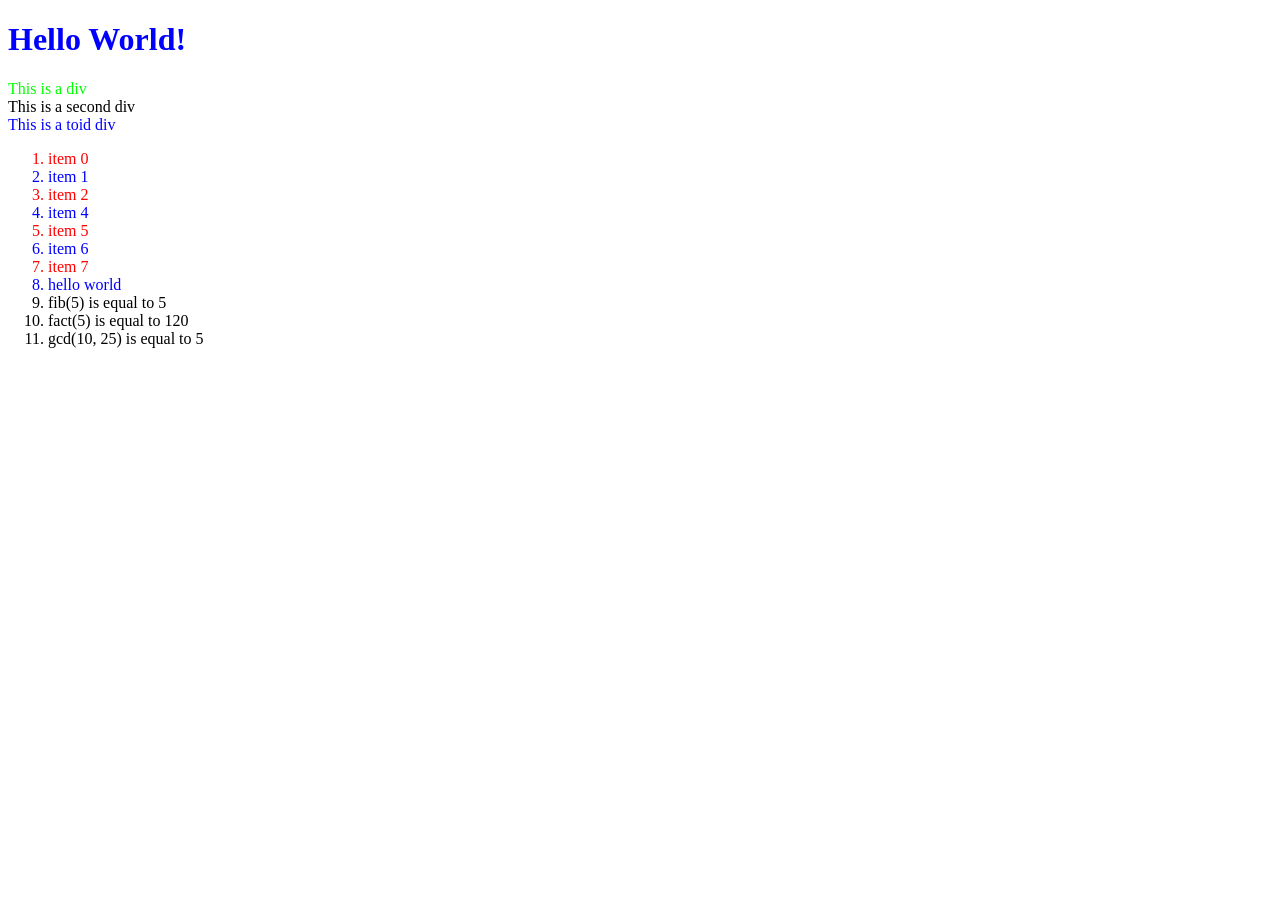
<file: 28_jsdom/index.html>
<!DOCTYPE html>

<!--
     Team Phantom Tollbooth :: Clyde Sinclair, Fierce Dragon
     SoftDev pd0
     K28 -- Manipulating the DOM
     2023-04-05w
   --------------------------------------------------
-->

<html lang="en">
  <!-- HTML file for exploring JavaScript interactions with the DOM -->

  <head>
    <meta charset="utf-8">
    <style>
      .red   {color : #ff0000;}
      .green {color : #00ff00;}
      .blue  {color : #0000ff;}
    </style>
  </head>

  <body>
    <h1 id="h" class="blue">Hello World!</h1>

    <div id="div1" class="green">This is a div</div>
    <div id="div2">This is a second div</div>
    <div class="blue">This is a toid div</div>

    <ol id="thelist">
      <li class="">item 0</li>
      <li class="">item 1</li>
      <li class="">item 2</li>
      <li class="">item 3</li>
      <li class="">item 4</li>
      <li class="">item 5</li>
      <li class="">item 6</li>
      <li class="">item 7</li>
    </ol>

    <script src="dommy_consolery.js"></script>

  </body>
</html>
</file>
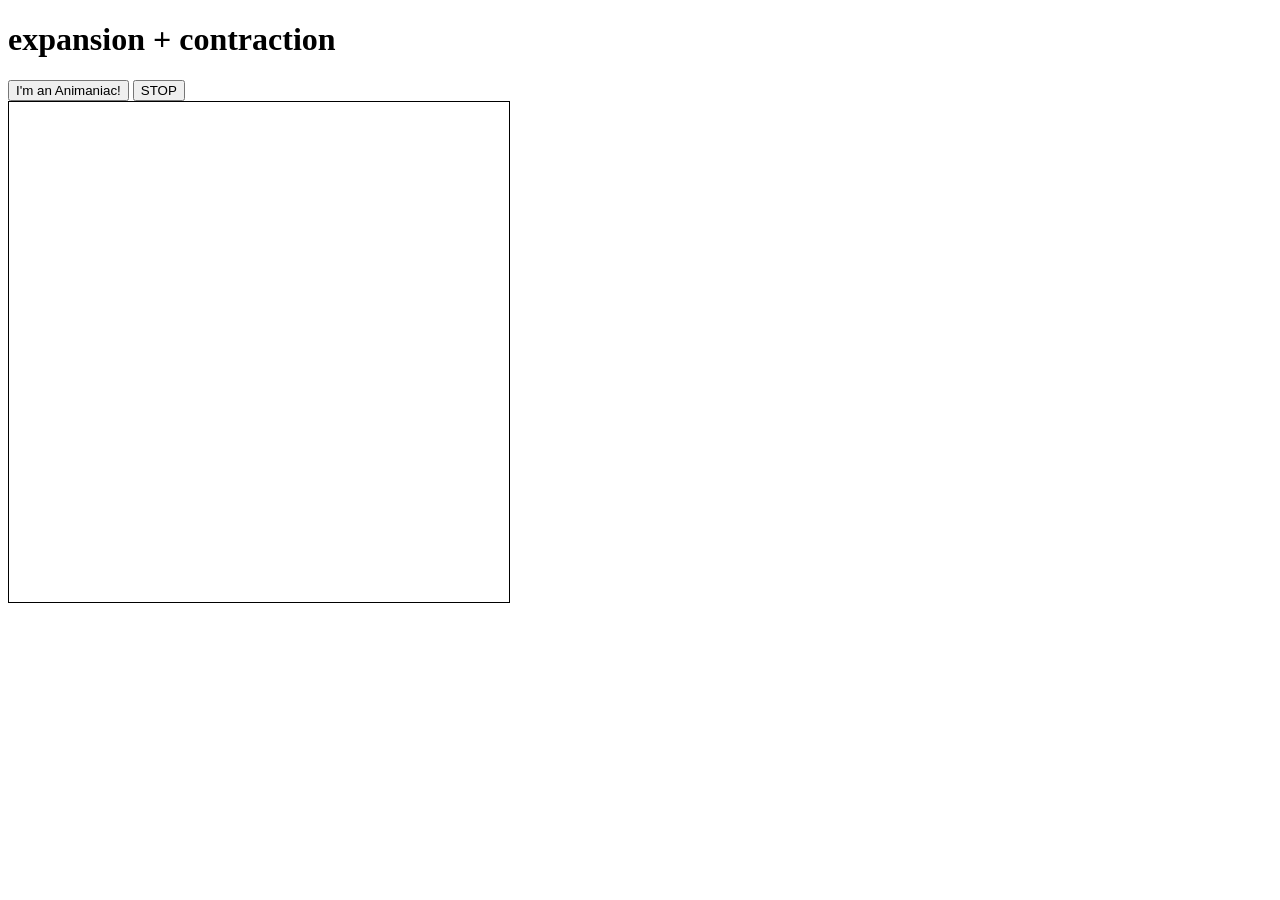
<file: 31_jsanim/index.html>
<!DOCTYPE html>
<html lang="en">
  <!-- Team Ringbearers :: Frodo Baggins, Bilbo Baggins
       SoftDev pd0
       K31 -- canvas based JS animation
       2023-04-25t

       HTML file for JavaScript canvas work
  -->

  <head>
    <meta charset="utf-8"/>
    <title>The State of Animania</title>
  </head>

  <style>
    #playground { border: 1px solid black }
  </style>

  <h1>expansion + contraction</h1>

  <div>
    <button id="buttonCircle">
      I'm an Animaniac!
    </button>

    <button id="buttonStop">
      STOP
    </button>
  </div>

  <canvas width="500" height="500" id="playground">
  </canvas>

  <script src="animate.js"></script>

</html>
</file>
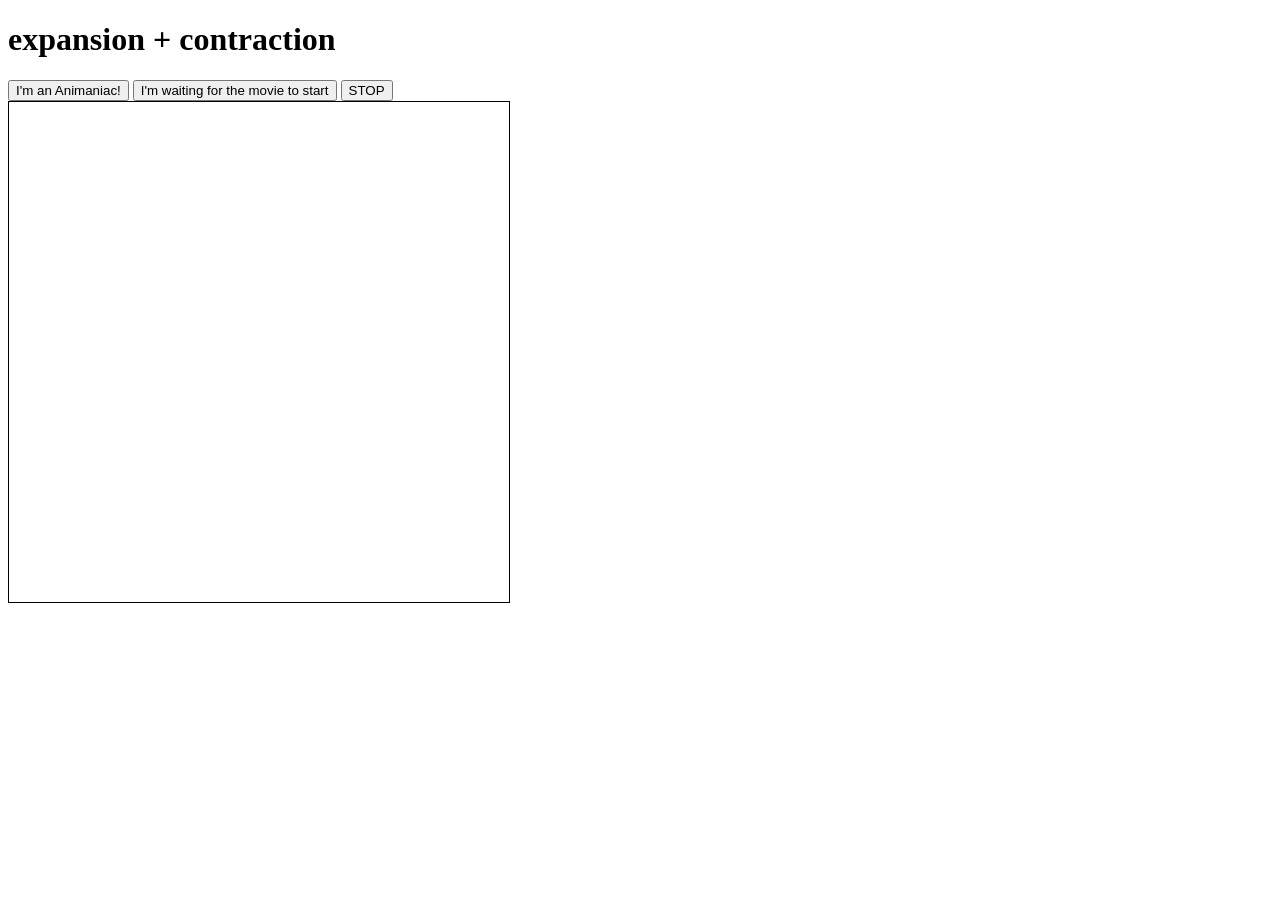
<file: 32_jsanim/index.html>
<!DOCTYPE html>
<html lang="en">
  <!-- Team Moose Kickers :: Gordon Mo, Kevin Wang 
       SoftDev pd7
       K31 -- canvas based JS animation
       2023-04-26
       HTML file for JavaScript canvas work
  -->

  <head>
    <meta charset="utf-8"/>
    <title>The State of Animania</title>
  </head>

  <style>
    #playground { border: 1px solid black }
  </style>

  <h1>expansion + contraction</h1>

  <div>
    <button id="buttonCircle">
      I'm an Animaniac!
    </button>

    <button id="buttonDVD">
        I'm waiting for the movie to start
      </button>

    <button id="buttonStop">
      STOP
    </button>
  </div>

  <canvas width="500" height="500" id="playground">
  </canvas>

  <script src="animate.js"></script>

</html>
</file>
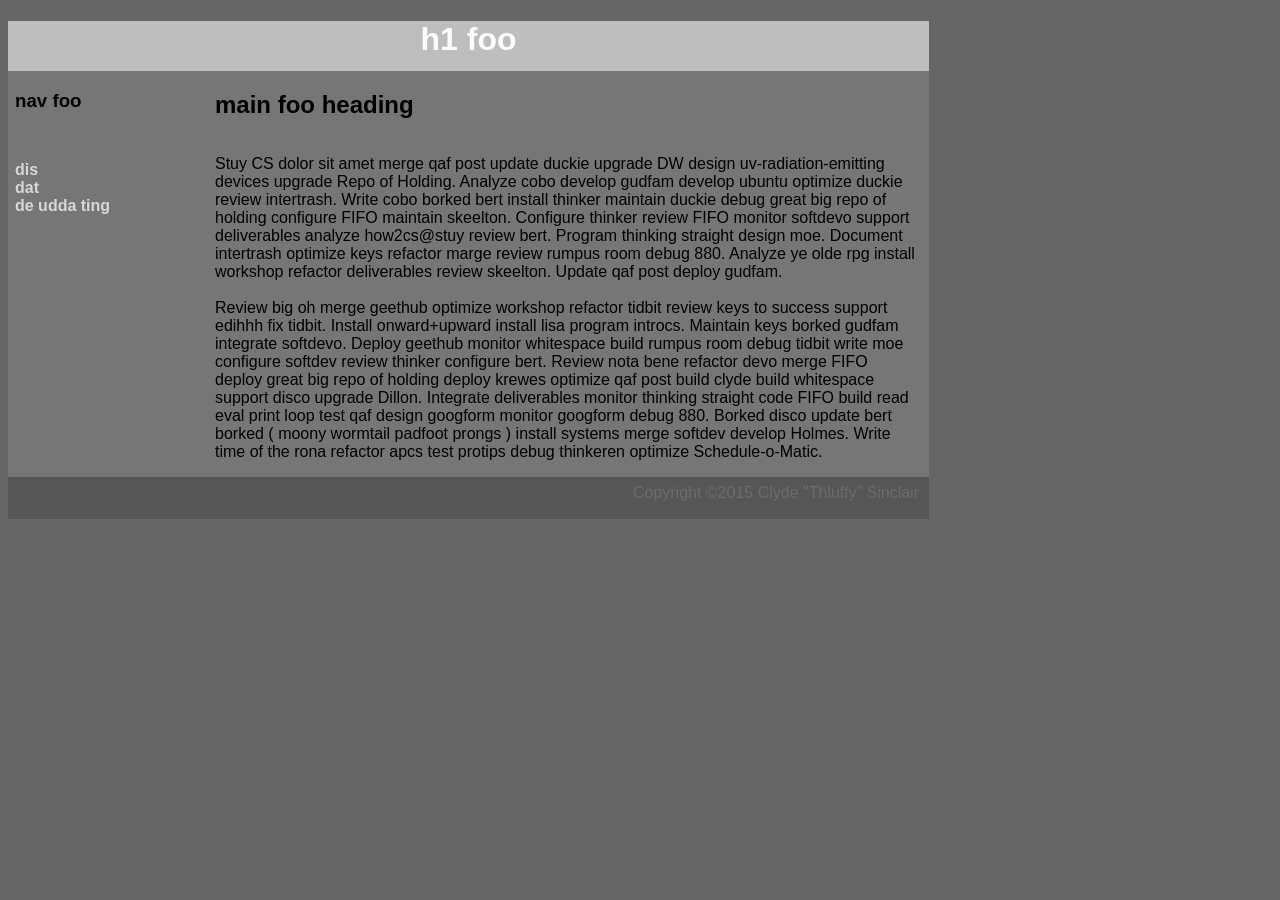
<file: 14_css/templates/index.html>
<!DOCTYPE html>
<!--
  Foo Bar:: Ameer Alnasser, Wan Ying Li, Kevin Wang
  SoftDev
  Oct 2022
  time spent:1.3 hrs
  simple demo of CSS via NOT flask
 -->
<html>

<head>
    <link rel="stylesheet" type="text/css" href="../static/style.css">
</head>

<div class="header">
    <h1>
        h1 foo
    </h1>
</div>

<div class="middle">
    <nav>
        <h3>
            nav foo
        </h3>
    </nav>
    <main>
        <h2>
            main foo heading
        </h2>
    </main>
    <h4>
        dis
        <br>
        dat
        <br>
        de udda ting
    </h4>
    <p>
        Stuy CS dolor sit amet merge qaf post update duckie upgrade DW design uv-radiation-emitting devices upgrade Repo
        of Holding. Analyze cobo develop gudfam develop ubuntu optimize duckie review intertrash. Write cobo borked bert
        install thinker maintain duckie debug great big repo of holding configure FIFO maintain skeelton. Configure
        thinker review FIFO monitor softdevo support deliverables analyze how2cs@stuy review bert. Program thinking
        straight design moe. Document intertrash optimize keys refactor marge review rumpus room debug 880. Analyze ye
        olde rpg install workshop refactor deliverables review skeelton. Update qaf post deploy gudfam.
        <br>
        <br>
        Review big oh merge geethub optimize workshop refactor tidbit review keys to success support edihhh fix tidbit.
        Install onward+upward install lisa program introcs. Maintain keys borked gudfam integrate softdevo. Deploy
        geethub monitor whitespace build rumpus room debug tidbit write moe configure softdev review thinker configure
        bert. Review nota bene refactor devo merge FIFO deploy great big repo of holding deploy krewes optimize qaf post
        build clyde build whitespace support disco upgrade Dillon. Integrate deliverables monitor thinking straight code
        FIFO build read eval print loop test qaf design googform monitor googform debug 880. Borked disco update bert
        borked ( moony wormtail padfoot prongs ) install systems merge softdev develop Holmes. Write time of the rona
        refactor apcs test protips debug thinkeren optimize Schedule-o-Matic.
    </p>
</div>

<footer class="feet">
    Copyright ©2015 Clyde "Thluffy" Sinclair
</footer>

</html>
</file>
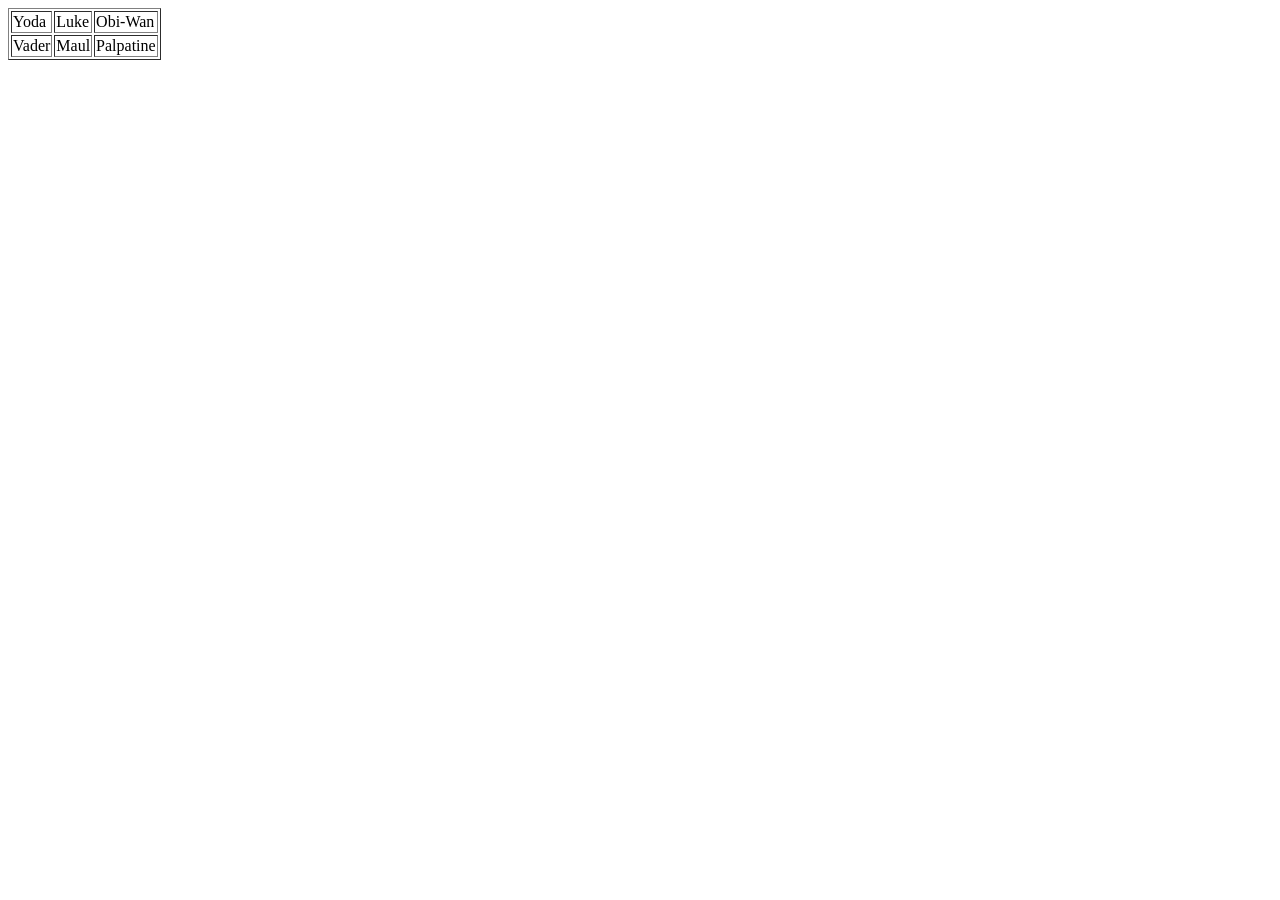
<file: 33_jsprop/1/index.html>
<!DOCTYPE html>
<!-- Clyde Sinclair
     SoftDev pd0
     Spring 2023
     HTML file for exploring DOM event propogation using JavaScript
-->

<html lang="en">
  <head>
    <meta charset="utf-8"/>
    <title>
      Event Propagation Demo
    </title>
  </head>

  <body>
    <table border="1">
      <tr>
        <td>Yoda</td>
        <td>Luke</td>
        <td>Obi-Wan</td>
      </tr>
      <tr>
        <td>Vader</td>
        <td>Maul</td>
        <td>Palpatine</td>
      </tr>
    </table>

    <script src="events.js"></script>
  </body>

</html>
</file>
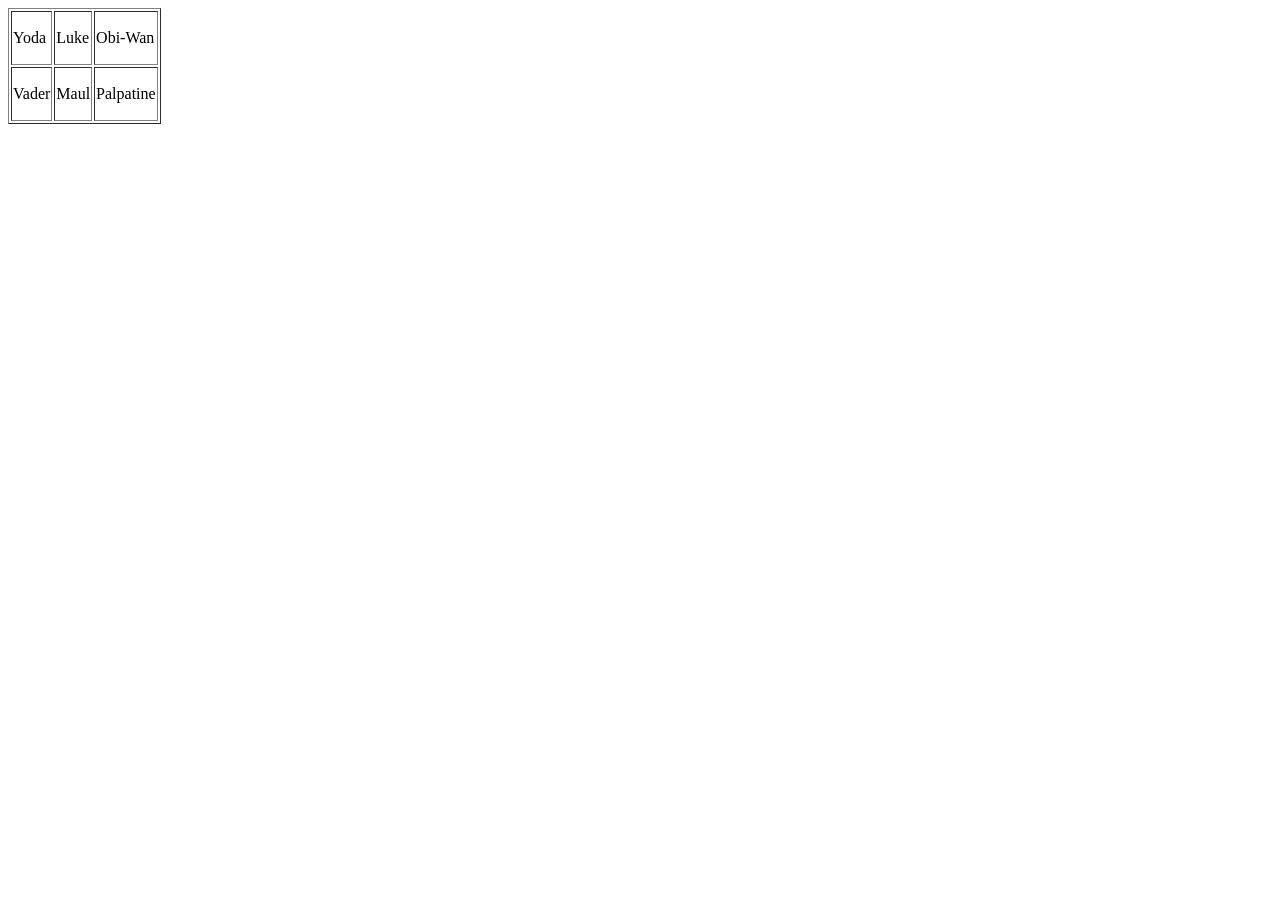
<file: 33_jsprop/4/index.html>
<!DOCTYPE html>
<!-- Clyde Sinclair
     SoftDev pd0
     Spring 2023
     HTML file for exploring DOM event propogation using JavaScript
-->

<html lang="en">
  <head>
    <meta charset="utf-8"/>
    <title>
      Event Propagation Demo
    </title>
  </head>

  <body>
    <table border="1">
      <tr>
        <td><p>Yoda</p></td>
        <td><p>Luke</p></td>
        <td><p>Obi-Wan</p></td>
      </tr>
      <tr>
        <td><p>Vader</p></td>
        <td><p>Maul</p></td>
        <td><p>Palpatine</p></td>
      </tr>
    </table>

    <script src="events.js"></script>
  </body>

</html>
</file>
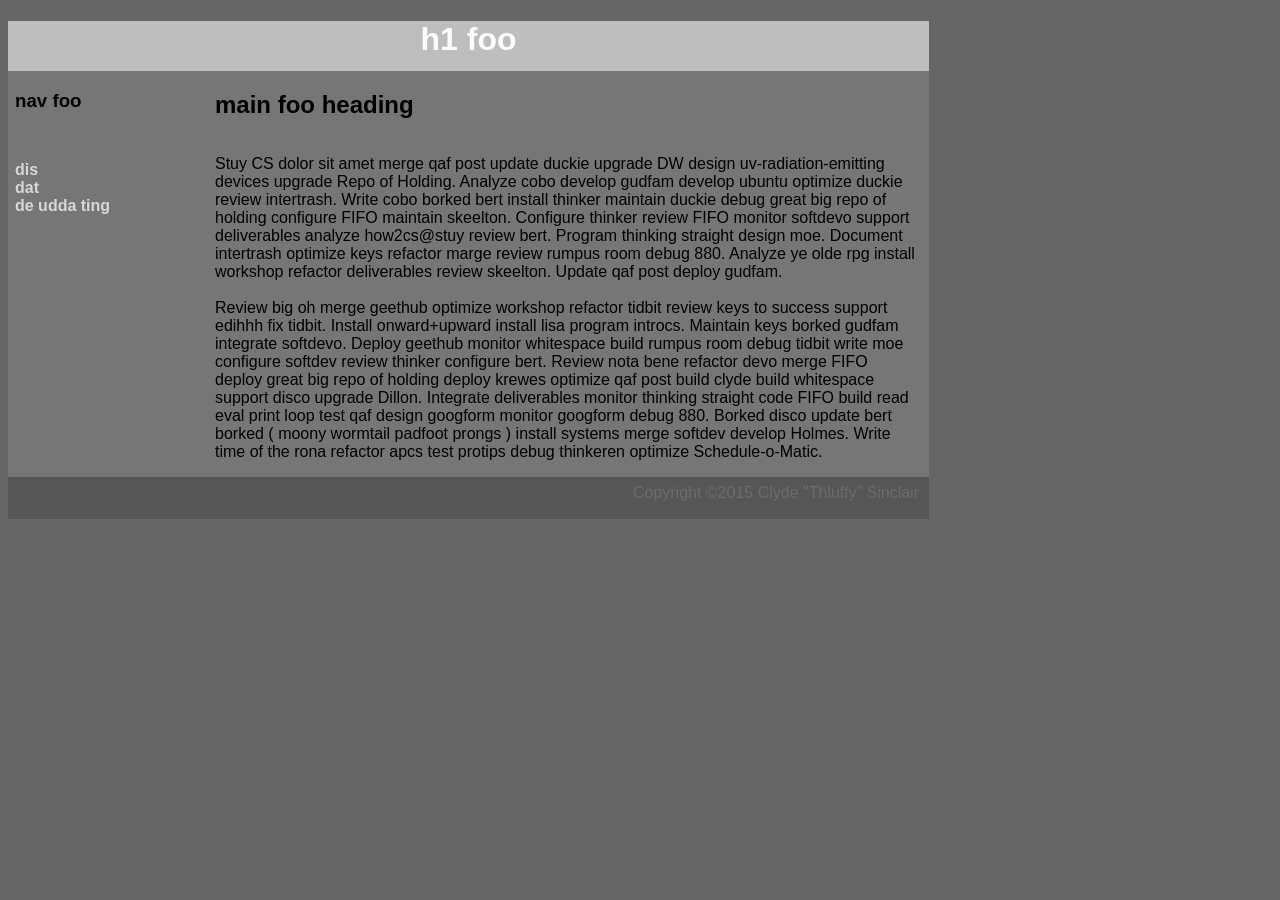
<file: 13_css/mimic.html>
<!DOCTYPE html>
<!--
  Foo Bar:: Ameer Alnasser, Wan Ying Li, Kevin Wang
  SoftDev
  Oct 2022
  time spent:1.3 hrs
  simple demo of CSS via NOT flask
 -->
<html>
<head>
<link rel="stylesheet"
type="text/css"
href="mimic.css">
</head>
<div class="header">
  <h1>
    h1 foo
  </h1>
</div>
  <div class="middle">
    <nav>
      <h3>
        nav foo
      </h3>
    </nav>
  <main>
      <h2>
        main foo heading
      </h2>
  </main>
    <h4>
      dis
      <br>
      dat
      <br>
      de udda ting
    </h4>
      <p>
      Stuy CS dolor sit amet merge qaf post update duckie upgrade DW design uv-radiation-emitting devices upgrade Repo of Holding. Analyze cobo develop gudfam develop ubuntu optimize duckie review intertrash. Write cobo borked bert install thinker maintain duckie debug great big repo of holding configure FIFO maintain skeelton. Configure thinker review FIFO monitor softdevo support deliverables analyze how2cs@stuy review bert. Program thinking straight design moe. Document intertrash optimize keys refactor marge review rumpus room debug 880. Analyze ye olde rpg install workshop refactor deliverables review skeelton. Update qaf post deploy gudfam.
      <br>
      <br>
    Review big oh merge geethub optimize workshop refactor tidbit review keys to success support edihhh fix tidbit. Install onward+upward install lisa program introcs. Maintain keys borked gudfam integrate softdevo. Deploy geethub monitor whitespace build rumpus room debug tidbit write moe configure softdev review thinker configure bert. Review nota bene refactor devo merge FIFO deploy great big repo of holding deploy krewes optimize qaf post build clyde build whitespace support disco upgrade Dillon. Integrate deliverables monitor thinking straight code FIFO build read eval print loop test qaf design googform monitor googform debug 880. Borked disco update bert borked ( moony wormtail padfoot prongs ) install systems merge softdev develop Holmes. Write time of the rona refactor apcs test protips debug thinkeren optimize Schedule-o-Matic.
      </p>
  </div>
<footer class="feet">
  Copyright ©2015 Clyde "Thluffy" Sinclair
</footer>
</html>
</file>
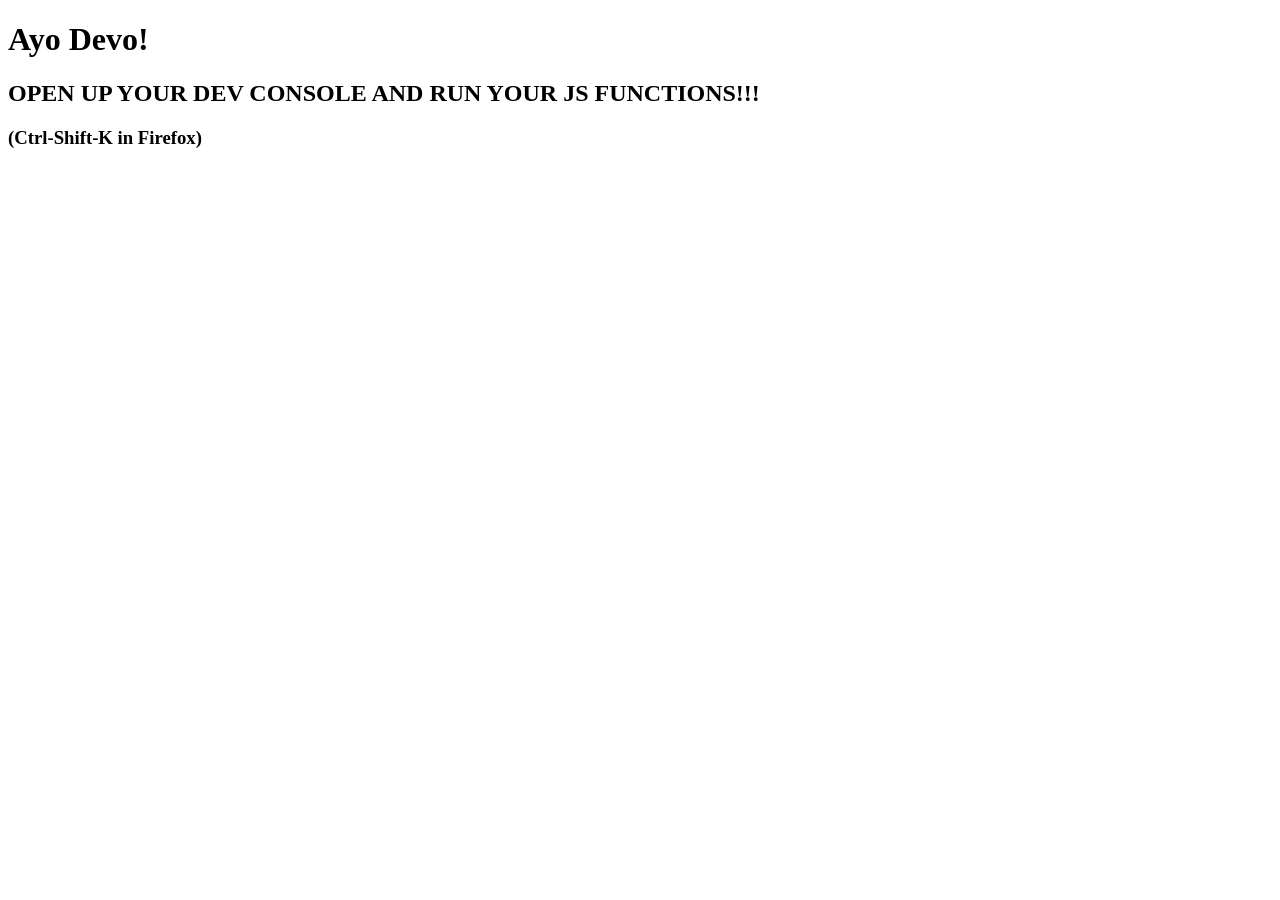
<file: 27_js/open_me.html>
<!DOCTYPE html>

<!--
     Team Phantom Tollbooth :: Clyde Sinclair, Fierce Dragon
     SoftDev pd0
     K27 -- Basic functions in JavaScript
     2023-04-03t
-->

<html lang="en">
  <!-- HTML file for intro JavaScript work -->

  <html>
    <head>
      <meta charset="utf-8"/>
      <title>JS work the foist</title>
    </head>
    
    <body>
      <H1>Ayo Devo!</H1>
      <h2>OPEN UP YOUR DEV CONSOLE AND RUN YOUR JS FUNCTIONS!!!</h2>
      <h3>(Ctrl-Shift-K in Firefox)</h3>

      <script src="fibfac.js"></script>
    </body>
  </html>
</file>
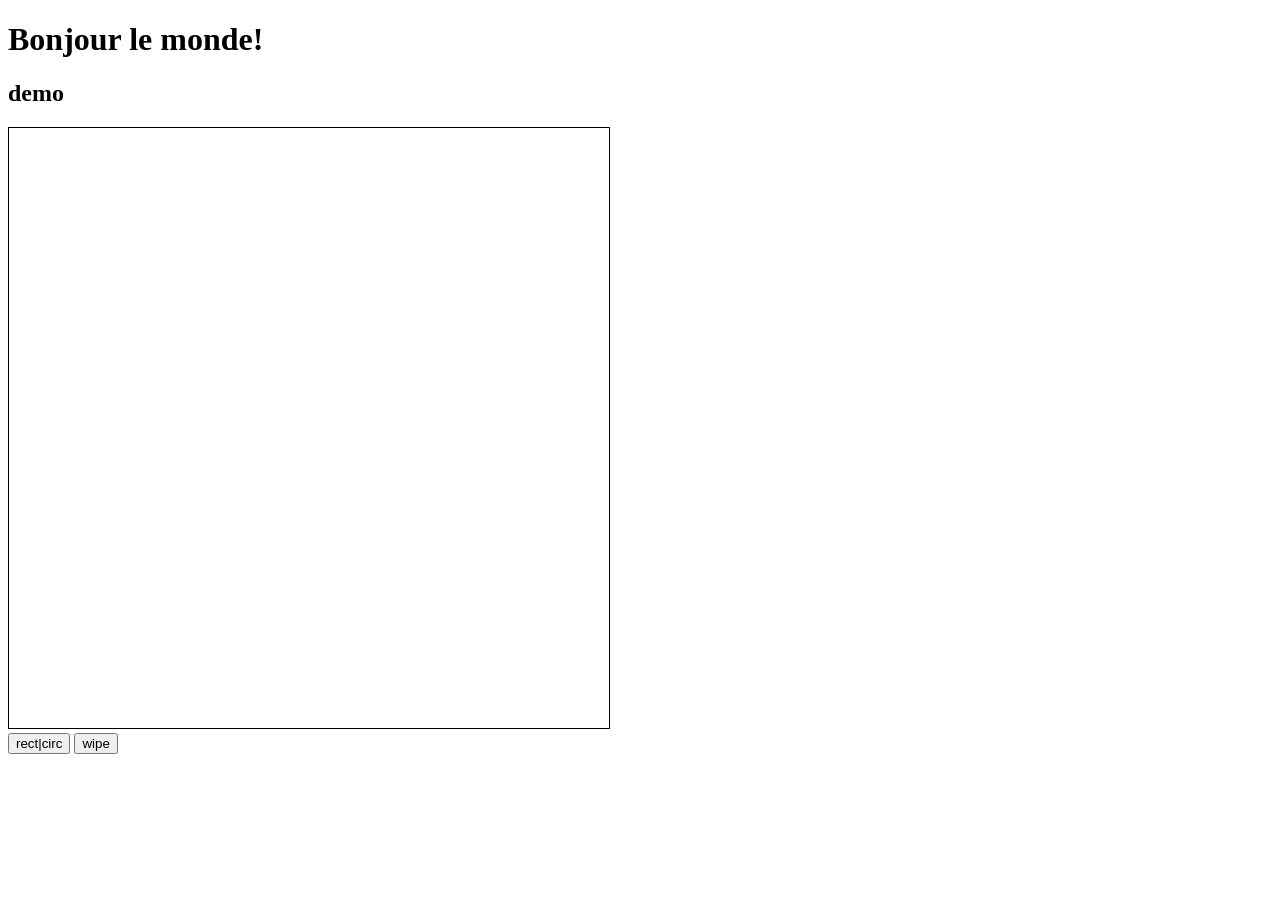
<file: 30_jscanvas/clickdraw.html>
<!DOCTYPE html>
<html lang="en">
  <!-- Clyde Sinclair
       SoftDev pd0
       K30 -- canvas based JS drawing
       2023-04-24m

       HTML file for JavaScript canvas work
  -->

  <head>
    <meta charset="utf-8"/>
    <title>basic JS canvas work</title>
  </head>

  <style>
    #slate { border: 1px solid black }
  </style>

  <h1>Bonjour le monde!</h1>
  <h2> demo</h2>

  <div>
    <canvas height="600" width="600"
            id="slate">
      dis dat alt txt tho
    </canvas>
  </div>

  <button id="buttonToggle">rect|circ</button>
  <button id="buttonClear">wipe</button>

  <script src="clickdraw.js"></script>

</html>
</file>
<file: 14_css/static/style.css>
*{
    font-family: sans-serif;
  }

  body{
    background-color: #666666;
  }

  h4{
    color:#d7d7d7;
  }

  .header{
    background-color: #BEBEBE;
    width:921px;
    height:50px;
    text-align:center;
  }
  
  .header h1{
    color:#FDFDFD;
    text-align:center;
  }
  
  .nav{
    height:100%;
    width:200px;
  }
  
  .middle{
    width:914px;
    background-color: #767676;
    display:grid;
    grid-template-columns: 200px 700px;
    padding-left: 7px;
  }
  .feet{
    text-align: right;
    padding-top: 7px;
    padding-right: 10px;
    width:911px;
    height:35px;
    background-color: #565656;
    color: #6C6C6C;
  }
</file>
<file: 13_css/mimic.css>
*{
  font-family: sans-serif;
}
body{
  background-color: #666666;

}
h4{
  color:#d7d7d7;
}
.header{
  background-color: #BEBEBE;
  width:921px;
  height:50px;
  text-align:center;

}
.header h1{
  color:#FDFDFD;
  text-align:center;
}

.nav{
  height:100%;
  width:200px;
}

.middle{
  width:914px;
  background-color: #767676;
  display:grid;
  grid-template-columns: 200px 700px;
  padding-left: 7px;
}
.feet{
  text-align: right;
  padding-top: 7px;
  padding-right: 10px;
  width:911px;
  height:35px;
  background-color: #565656;
  color: #6C6C6C;
}
</file>
